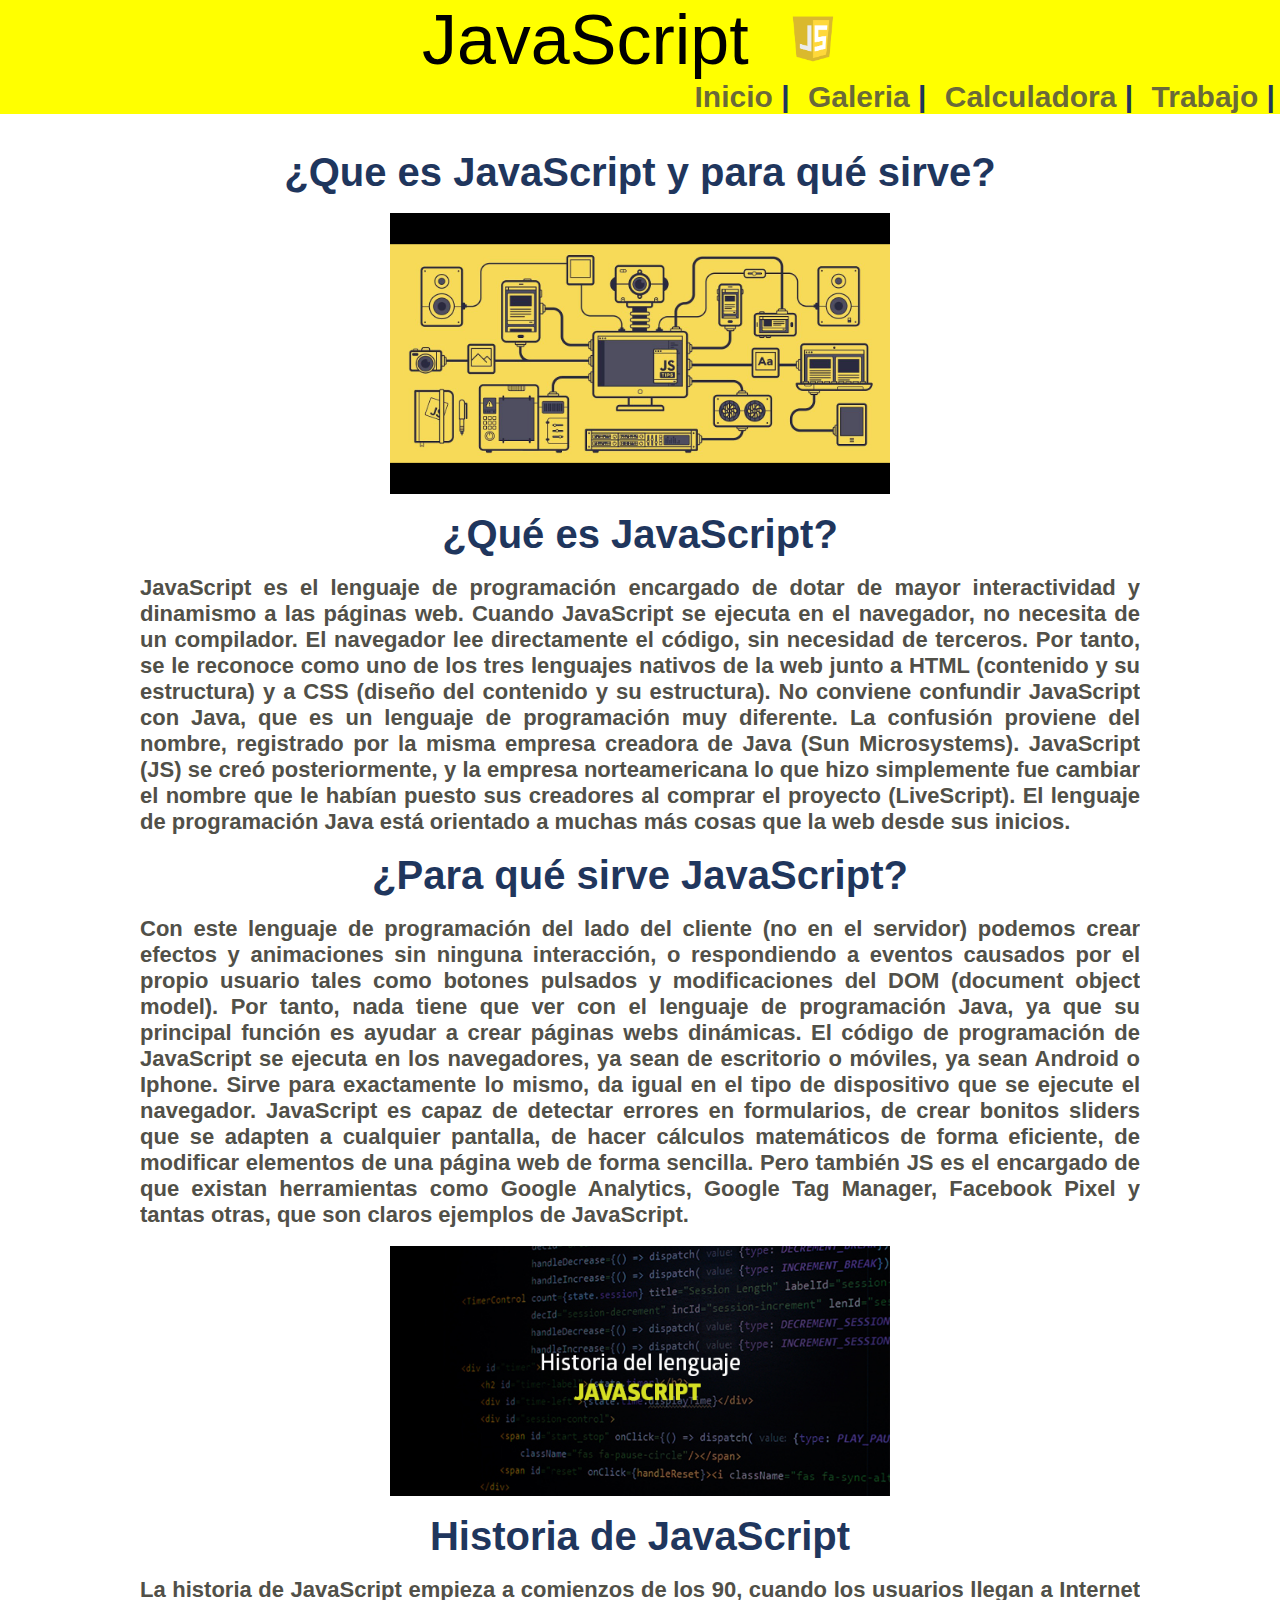
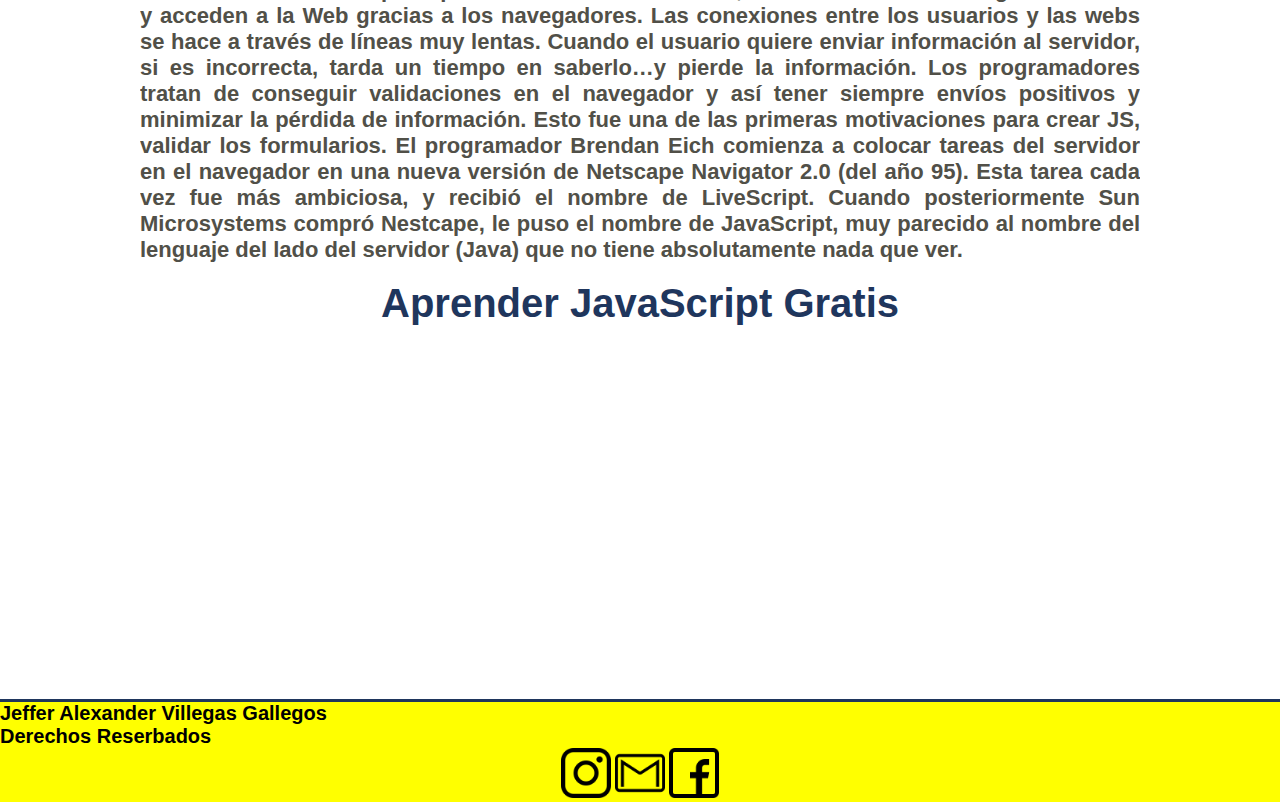
<file: index.htm>
<!DOCTYPE html>
<html lang="es">
<head>
    <meta charset="UTF-8">
    <meta name="description" content="Esta página te mostrara trabajos de JS">
    <meta name="robots" content="index, follow">
    <title>JavaScript</title>
    <meta name="viewport" content="width=device-width, initial-scale=1.0">
    <link rel="stylesheet" href="./css/estilos.css">
</head>
<body>
    <header>
        <nav>
        <ul class="main-nav">
        <li class="titulo">JavaScript <img  src="./img/logo.png" alt="logo"></li>
        <b>
        <li class="main-nav__item"><a href="./index.htm">Inicio</a></li>
        <li class="main-nav__item"><a href="./fonmato.html.html">Galeria</a></li>
        <li class="main-nav__item"><a href="./calculadora.html">Calculadora</a></li>
        <li class="main-nav__item"><a href="./trabaajo.html">Trabajo</a></li>
        </ul>
        </b>
        </nav>
      </header>
    <main>
        <br><br>
        <div class="contenido">
            <h1 class="subtitulo">¿Que es JavaScript y para qué sirve?</h1><br>
            <center><img class="foto1" src="./img/foto1.jpg" alt="" ></center><br>
            <h1 class="subtitulo">¿Qué es JavaScript?</h1><br>
            <h2 class="texto">JavaScript es el lenguaje de programación encargado de dotar de mayor interactividad y dinamismo a las páginas web. Cuando JavaScript se ejecuta en el navegador, no necesita de un compilador. El navegador lee directamente el código, sin necesidad de terceros. Por tanto, se le reconoce como uno de los tres lenguajes nativos de la web junto a HTML (contenido y su estructura) y a CSS (diseño del contenido y su estructura).
                No conviene confundir JavaScript con Java, que es un lenguaje de programación muy diferente. La confusión proviene del nombre, registrado por la misma empresa creadora de Java (Sun Microsystems). JavaScript (JS) se creó posteriormente, y la empresa norteamericana lo que hizo simplemente fue cambiar el nombre que le habían puesto sus creadores al comprar el proyecto (LiveScript). El lenguaje de programación Java está orientado a muchas más cosas que la web desde sus inicios.</h2><br>
            <h1 class="subtitulo">¿Para qué sirve JavaScript?</h1><br>
            <h2 class="texto">Con este lenguaje de programación del lado del cliente (no en el servidor) podemos crear efectos y animaciones sin ninguna interacción, o respondiendo a eventos causados por el propio usuario tales como botones pulsados y modificaciones del DOM (document object model). Por tanto, nada tiene que ver con el lenguaje de programación Java, ya que su principal función es ayudar a crear páginas webs dinámicas.
                El código de programación de JavaScript se ejecuta en los navegadores, ya sean de escritorio o móviles, ya sean Android o Iphone. Sirve para exactamente lo mismo, da igual en el tipo de dispositivo que se ejecute el navegador.
                JavaScript es capaz de detectar errores en formularios, de crear bonitos sliders que se adapten a cualquier pantalla, de hacer cálculos matemáticos de forma eficiente, de modificar elementos de una página web de forma sencilla. Pero también JS es el encargado de que existan herramientas como Google Analytics, Google Tag Manager, Facebook Pixel y tantas otras, que son claros ejemplos de JavaScript.</h2><br>
                <center><img class="foto1" src="./img/foto2.jpg" alt="" ></center><br>
                <h1 class="subtitulo">Historia de JavaScript</h1><br>
            <h2 class="texto">La historia de JavaScript empieza a comienzos de los 90, cuando los usuarios llegan a Internet y acceden a la Web gracias a los navegadores. Las conexiones entre los usuarios y las webs se hace a través de líneas muy lentas. Cuando el usuario quiere enviar información al servidor, si es incorrecta, tarda un tiempo en saberlo…y pierde la información.
                Los programadores tratan de conseguir validaciones en el navegador y así tener siempre envíos positivos y minimizar la pérdida de información. Esto fue una de las primeras motivaciones para crear JS, validar los formularios.
                El programador Brendan Eich comienza a colocar tareas del servidor en el navegador en una nueva versión de Netscape Navigator 2.0 (del año 95). Esta tarea cada vez fue más ambiciosa, y recibió el nombre de LiveScript. Cuando posteriormente Sun Microsystems compró Nestcape, le puso el nombre de JavaScript, muy parecido al nombre del lenguaje del lado del servidor (Java) que no tiene absolutamente nada que ver.</h2><br>
                <h1 class="subtitulo">Aprender JavaScript Gratis</h1><br>
                <center><iframe width="560" height="315" src="https://www.youtube.com/embed/2SetvwBV-SU" title="YouTube video player" frameborder="0" allow="accelerometer; autoplay; clipboard-write; encrypted-media; gyroscope; picture-in-picture" allowfullscreen></iframe></center>
        </div>
    </main><br><br>
    <hr size="5px" color="#1F365D">
    <footer>
        
        <h1>Jeffer  Alexander Villegas Gallegos</h1>
        <h1>Derechos Reserbados</h1>
            <center>
            <a href="https://www.instagram.com/_villegas_jeffer_/?hl=es"><img class="icono" src="./img/instagram (2).png" alt=""></a>
            <a href="mailto:jeffervillegas81@gmil.com"><img class="icono" src="./img/gmail.png" alt=""></a>
            <a href="https://www.facebook.com/jeffer.villegas.77"><img class="icono" src="./img/facebook (1).png" alt=""></a>
            </center>
    </footer>
</body>
</html>
</file>
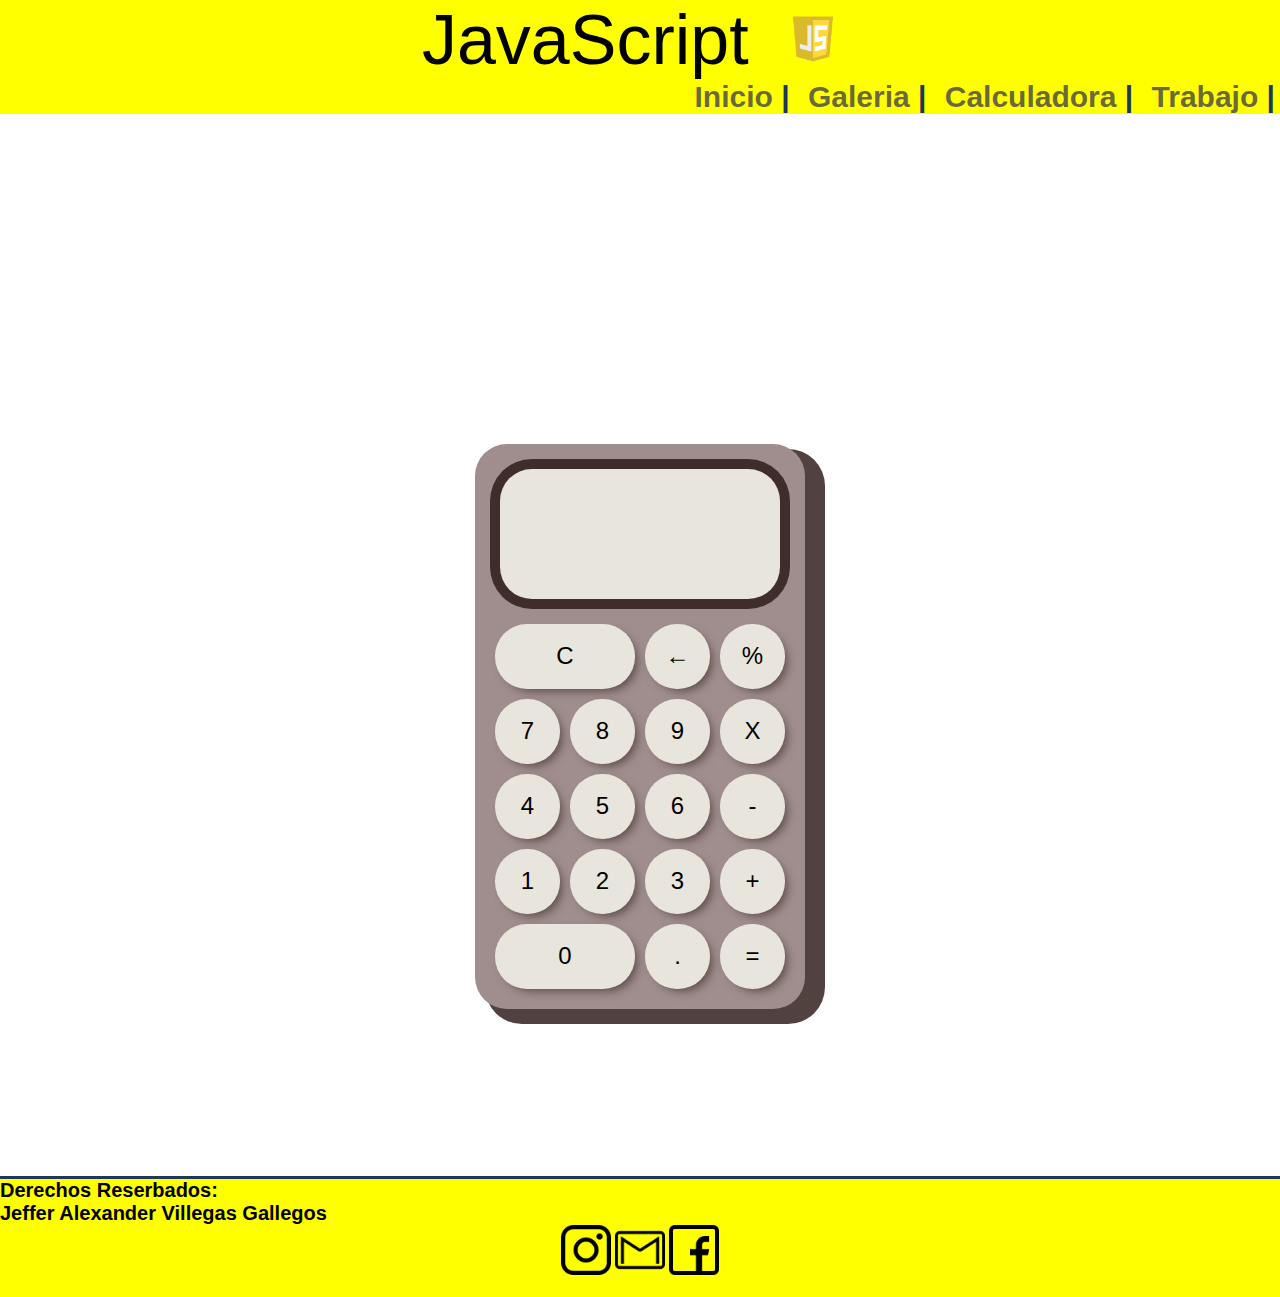
<file: calculadora.html>
<!DOCTYPE html>
<html lang="en">

<head>
  <meta charset="UTF-8">
  <meta http-equiv="X-UA-Compatible" content="IE=edge">
  <meta name="viewport" content="width=device-width, initial-scale=1.0">
  <title>Calculadora</title>
  <link rel="stylesheet" href="./css/style .css">
  <script src="./js/calculadora.js" type="text/javascript"></script>
  <script src="./js/display.js" type="text/javascript"></script>
  <script src="./js/index.js" type="text/javascript" defer></script>
</head>
<header>
  <nav>
  <ul class="main-nav">
  <li class="titulo">JavaScript <img  src="./img/logo.png" alt="logo"></li>
  <b>
  <li class="main-nav__item"><a href="./index.htm">Inicio</a></li>
  <li class="main-nav__item"><a href="./fonmato.html.html">Galeria</a></li>
  <li class="main-nav__item"><a href="./calculadora.html">Calculadora</a></li>
  <li class="main-nav__item"><a href="./trabaajo.html">Trabajo</a></li>
  </ul>
  </b>
  </nav>
</header>
<body>
  <div class="contnedorCalcu">
    <br>
    <br>
    <br>
    <br>
    <br>
    <br>
    <br>
    <br>
    <br>
    <br>
    <br>
    <br>
    <br>
    <br>
    <br>
    <br>
    <br>
    <br>

    <div class="calcul">
      <div class="display">
        <div id="valorAnterior"></div>
        <div id="valorActual"></div>
      </div>
      <button class="tecla" onclick="display.borrarTodo()">C</button>
      <button onclick="display.borrar()">&larr;</button>
      <button class="operador" value="dividir">%</button>
      <button class="numero">7</button>
      <button class="numero">8</button>
      <button class="numero">9</button>
      <button class="operador" value="multiplicar">X</button>
      <button class="numero">4</button>
      <button class="numero">5</button>
      <button class="numero">6</button>
      <button class="operador" value="restar">-</button>
      <button class="numero">1</button>
      <button class="numero">2</button>
      <button class="numero">3</button>
      <button class="operador" value="sumar">+</button>
      <button class="tecla numero">0</button>
      <button class="numero">.</button>
      <button class="operador" value="igual">=</button>
    </div>
  </div>
  <br>
  <br>
  <br>
  <br>
  <br>
  <br>
  <br>
  <br>
  <br>
</body>
<hr size="5px" color="#1F365D">
  <footer>
    <h1> Derechos Reserbados:</h1> 
    <h1>Jeffer  Alexander Villegas Gallegos</h1>
      
        <center>
        <a href="https://www.instagram.com/_villegas_jeffer_/?hl=es"><img class="icono" src="./img/instagram (2).png" alt=""></a>
        <a href="mailto:jeffervillegas81@gmil.com"><img class="icono" src="./img/gmail.png" alt=""></a>
        <a href="https://www.facebook.com/jeffer.villegas.77"><img class="icono" src="./img/facebook (1).png" alt=""></a>
        </center><br>
<p></p><p></p>

</footer>


</html>
</file>
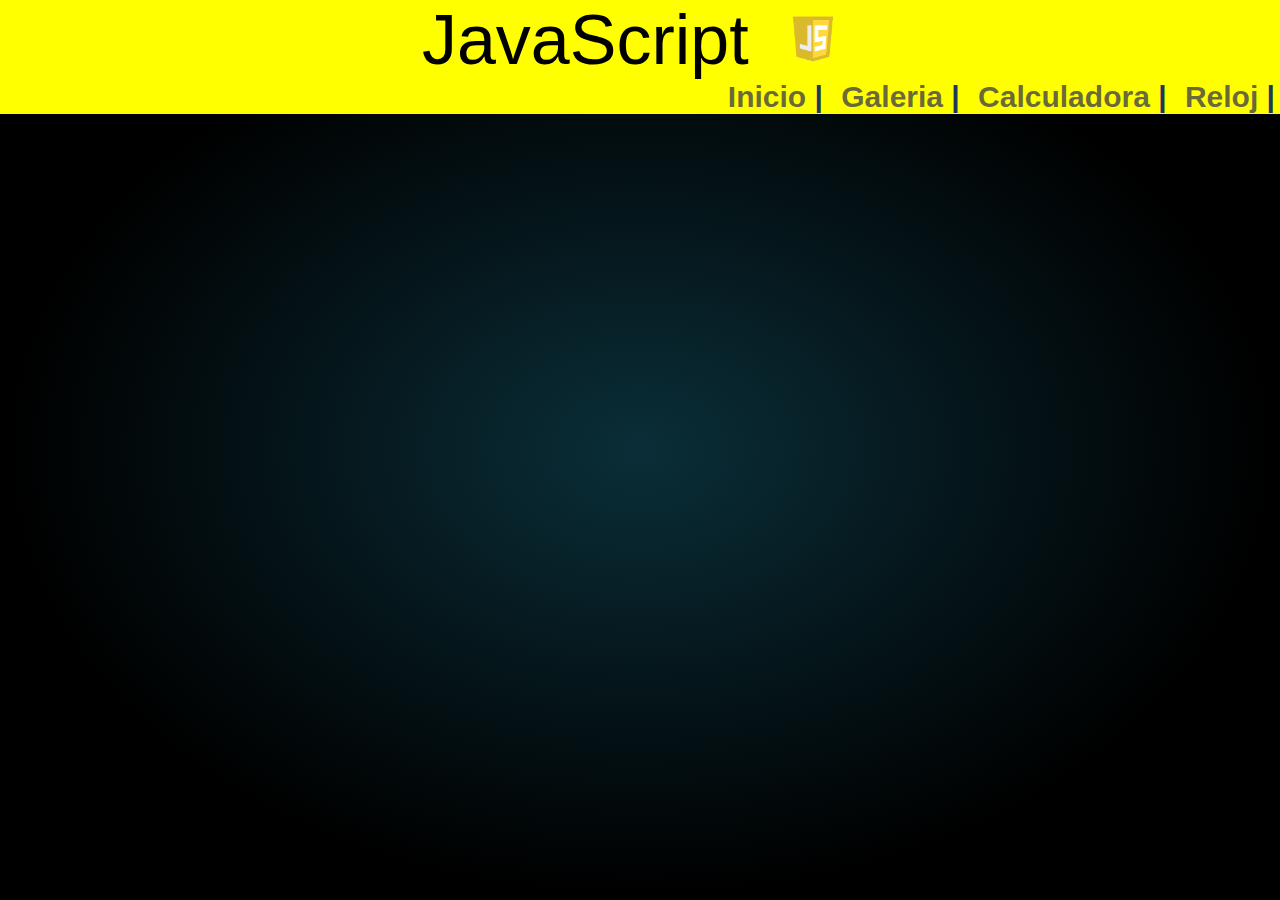
<file: reloj.html>
<!DOCTYPE html>
<html lang="en">
<head>
    <meta charset="UTF-8">
    <meta http-equiv="X-UA-Compatible" content="IE=edge">
    <meta name="viewport" content="width=device-width, initial-scale=1.0">
    <title>Reloj Digital</title>
    <link rel="stylesheet" href="style.css">
    <link rel="preconnect" href="https://fonts.googleapis.com">
    <link rel="preconnect" href="https://fonts.gstatic.com" crossorigin>
    <link href="https://fonts.googleapis.com/css2?family=Share+Tech+Mono&display=swap" rel="stylesheet">
</head>
<header>
    <nav>
    <ul class="main-nav">
    <li class="titulo">JavaScript <img  src="./img/logo.png" alt="logo"></li>
    <b>
    <li class="main-nav__item"><a href="./index.htm">Inicio</a></li>
    <li class="main-nav__item"><a href="./fonmato.html.html">Galeria</a></li>
    <li class="main-nav__item"><a href="./calculadora.html">Calculadora</a></li>
    <li class="main-nav__item"><a href="./reloj.html">Reloj</a></li>
    </ul>
    </b>
    </nav>
  </header>
<body>
    <div class="reloj">
        <p class="fecha"></p>
        <p class="tiempo"></p>
    </div>
    <script src="script.js"></script>
</body>


</html>
</file>
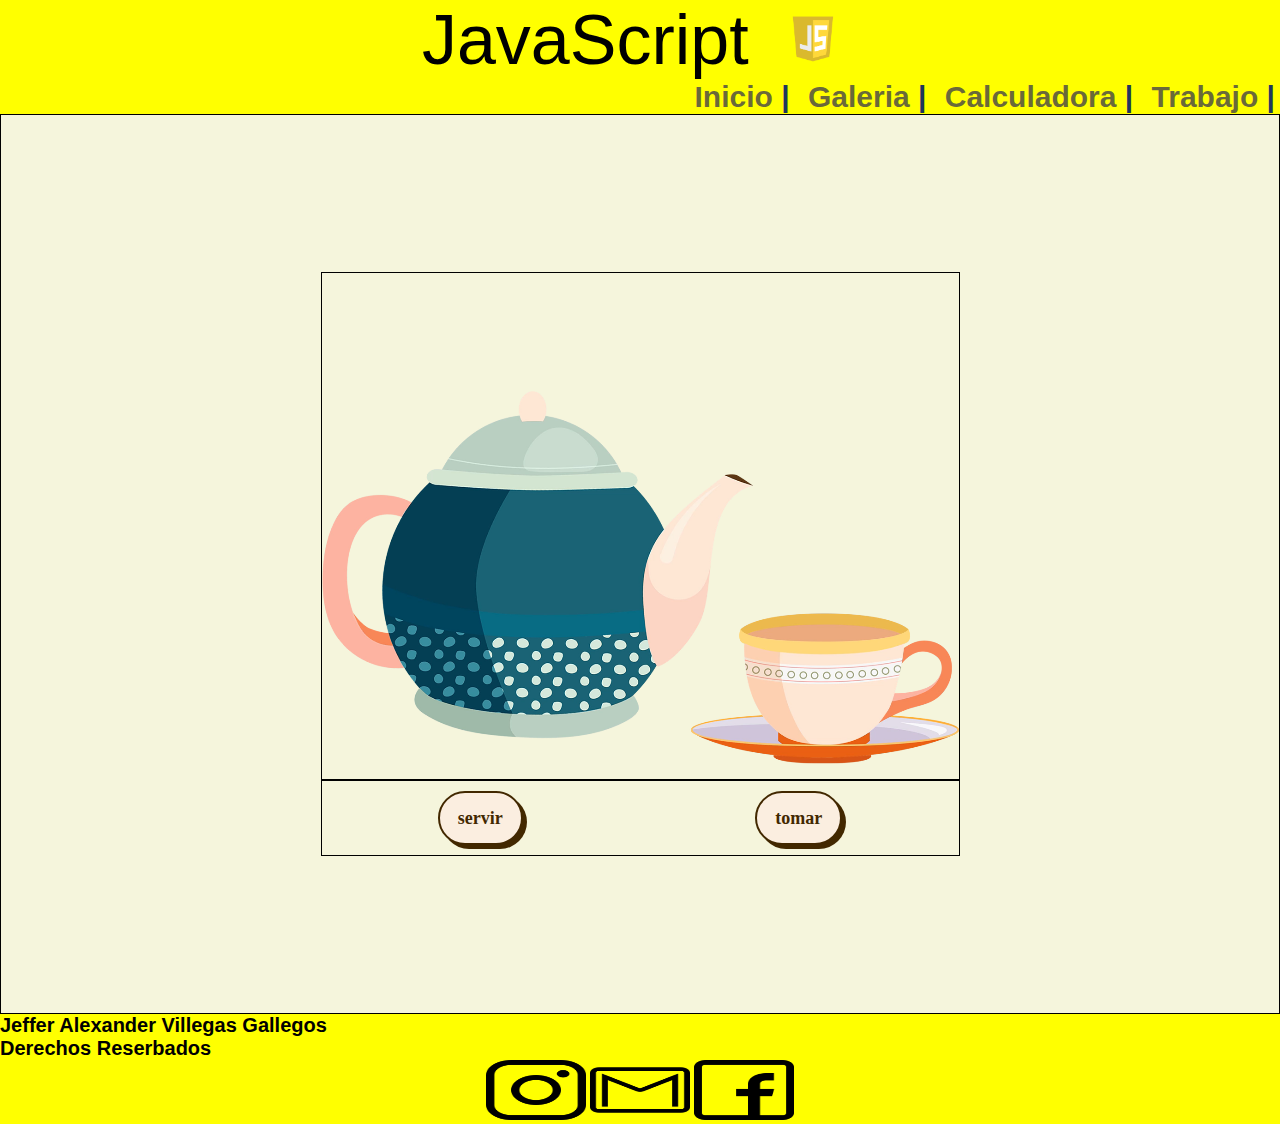
<file: trabaajo.html>
<!DOCTYPE html>
<html lang="es">
<head>
    <meta charset="UTF-8">
    <meta http-equiv="X-UA-Compatible" content="IE=edge">
    <meta name="viewport" content="width=device-width, initial-scale=1.0">
    <link rel="stylesheet" href="css/style.css">
    <title>JSKitchenSet</title>
</head>
<header>
    <nav>
    <ul class="main-nav">
    <li class="titulo">JavaScript <img  src="./img/logo.png" alt="logo"></li>
    <b>
    <li class="main-nav__item"><a href="./index.htm">Inicio</a></li>
    <li class="main-nav__item"><a href="./fonmato.html.html">Galeria</a></li>
    <li class="main-nav__item"><a href="./calculadora.html">Calculadora</a></li>
    <li class="main-nav__item"><a href="./trabaajo.html">Trabajo</a></li>
    </ul>
    </b>
    </nav>
    </header>
<body>
    <div class="container max-view-height flex-direction-column">
        <div class="container" id="container-tacita">
            <video id="tacita" src="video/teteraytaza.webm" type="video/webm" muted></video>
            <video id="tacita-humeando" class="display-none" src="video/teteraytaza-humeando.webm" type="video/webm" muted></video>
            <video id="tacita-tomando" class="display-none" src="video/teteraytaza-tomando.webm" type="video/webm" muted></video>
        </div>
        <div class="container" id="container-botones-tacita">
            <div class="boton" id="boton-servir">servir</div>
            <div class="boton" id="boton-tomar">tomar</div>
        </div>
    </div>
    <script src="js/app.js"></script>
</body>
<footer>
        
    <h1>Jeffer  Alexander Villegas Gallegos</h1>
    <h1>Derechos Reserbados</h1>
    <div class="iconos">
        <center>
        <a href="https://www.instagram.com/_villegas_jeffer_/?hl=es"><img class="icono" id="fondo" src="./img/instagram (2).png" alt=""></a>
        <a href="mailto:jeffervillegas81@gmil.com"><img class="icono" id="fondo" src="./img/gmail.png" alt=""></a>
        <a href="https://www.facebook.com/jeffer.villegas.77"><img class="icono" id="fondo" src="./img/facebook (1).png" alt=""></a>
        </center>
    </div>
</footer>
</html>
</file>
<file: css/estilos.css>
*{
    margin: 0;
    padding: 0;
    box-sizing: border-box;
}
.main-nav .titulo{
    font-size: 70px;
    text-align: center;
    font-family: 'Gill Sans', 'Gill Sans MT', Calibri, 'Trebuchet MS', sans-serif;

}
.main-nav .titulo img{
    width: 90px;
    height: 50px;
    margin: left;
}
.main-nav{
    margin-top: 0px;
    list-style: none;
    padding-left: 0;
    background-color: yellow;
    font-size: 30px;
    text-align:right;
    font-family:'Gill Sans', 'Gill Sans MT', Calibri, 'Trebuchet MS', sans-serif;
    
}
.main-nav__item{
    display: inline-block;
}
.main-nav__item a {
    color: rgba(72, 71, 71, 0.813);
    padding: 5px;
    border-radius: 2px;
    text-decoration: none;
    text-align: center;
}
.main-nav__item a:hover {
    color: rgb(255, 251, 251);
}
.main-nav__item a:active{
    color: red;
}
.main-nav__item a::after{
    content: " | ";
    color: #1F365D;
}
.contenido{
    width: 1000px;
    max-width: 1000px;
    margin:0 auto;
    overflow: hidden;
    background-color:none;
    }
.foto1{
    display: flex;
    align-items: center;
    justify-content: center;
    width: 50%;
    height: 50%;
}
h1.subtitulo{
    color: #1F365D;
    font-family:'Gill Sans', 'Gill Sans MT', Calibri, 'Trebuchet MS', sans-serif;
    text-align: center;
    font-size: 40px;
}
h2.texto{
    font-family: Arial, Helvetica, sans-serif;
    text-align: justify;
    font-size: 22px;
    color: #515048;
}
.icono{
    width: 50px;
    height: 50px;
}
footer{
    background-color: yellow;
}
h1{
    font-size: 20px;
    font-family: 'Gill Sans', 'Gill Sans MT', Calibri, 'Trebuchet MS', sans-serif;
}
</file>
<file: css/style .css>
* {
  padding: 0;
  margin: 0;
  box-sizing: border-box;
  font-family: Verdana, Geneva, Tahoma, sans-serif;
}

.main-nav .titulo{
  font-size: 70px;
  text-align: center;
  font-family: 'Gill Sans', 'Gill Sans MT', Calibri, 'Trebuchet MS', sans-serif;

}
.main-nav .titulo img{
  width: 90px;
  height: 50px;
  margin: left;
}
.main-nav{
  margin-top: 0px;
  list-style: none;
  padding-left: 0;
  background-color: yellow;
  font-size: 30px;
  text-align:right;
  font-family:'Gill Sans', 'Gill Sans MT', Calibri, 'Trebuchet MS', sans-serif;
  
}
.main-nav__item{
  display: inline-block;
}
.main-nav__item a {
  color: rgba(72, 71, 71, 0.813);
  padding: 5px;
  border-radius: 2px;
  text-decoration: none;
  text-align: center;
}
.main-nav__item a:hover {
  color: rgb(255, 251, 251);
}
.main-nav__item a:active{
  color: red;
}
.main-nav__item a::after{
  content: " | ";
  color: #1F365D;
}

body {
  background-image: url(https://images.unsplash.com/photo-1492571350019-22de08371fd3?ixlib=rb-4.0.3&ixid=MnwxMjA3fDB8MHxwaG90by1wYWdlfHx8fGVufDB8fHx8&auto=format&fit=crop&w=1053&q=80);
  background-repeat: no-repeat;
  background-size: cover;
  width: 100%;
  flex-direction: column;
  align-items: center;
}

.texttitulo {
  font-size: 80px;
  margin: 10px;
  align-items: center;
  color: #E8E5DC;

}

.contnedorCalcu {
  display: flex;
  flex-direction: column;
  justify-content: center;
  align-items: center;
  height: 100vh;
  width: 100%;
}

.calcul {
  display: grid;
  grid-template-columns: repeat(4, 75px);
  grid-template-rows: 160px repeat(5, 75px);
  background-color: #A08E8E;
  padding: 15px;
  border-radius: 32px;
  box-shadow: 15px 10px 0px 5px rgba(62, 45, 43, 0.9);
}

button {
  cursor: pointer;
  margin: 5px;
  padding: 0;
  border-radius: 32px;
  font-size: 1.5rem;
  border: none;
  background-color: #E8E5DC;
  box-shadow: 5px 5px 10px -3px rgba(62, 45, 43, 0.7);

}

button:active {
  background-color: #BF463B;
}

button:focus {
  outline: none;
}

.tecla {
  grid-column: span 2;
}

.display {
  display: flex;
  grid-column: 1 / -1;
  padding: 16px;
  display: flex;
  margin: 10px 10px 20px;
  flex-direction: column;
  align-items: flex-end;
  background-color: #E8E5DC;
  border-radius: 32px;
  text-align: right;
  justify-content: space-between;
  word-break: break-all;
  box-shadow: 0px 0px 0px 10px #3E2D2B;
}

#valorActual {
  font-size: 1.5rem;
}

#valorAnterior {
  font-size: 2rem;
}

/*footer {
  display: flex;
  background-color:yellow;
  width: 100%;
  justify-content: space-between;
  align-items: center;}
*/

img{
  width: 150px;
  height: 50px;
}
.icono{
  width: 50px;
  height: 50px;
}
footer{
  background-color: yellow;
}
h1{
  font-size: 20px;
  font-family: 'Gill Sans', 'Gill Sans MT', Calibri, 'Trebuchet MS', sans-serif;
}
p {
  
}
</file>
<file: style.css>
* {
    padding: 0;
    margin: 0;
    box-sizing: border-box;
}
body {
    width: 100%;
    height: 100vh;
    background: #0f3854;
    background: radial-gradient(ellipse at center, #0a2e38 0%, #000000 70%);
    background-size: 100%;
}
p{
    margin: 0;
    padding: 0;
}
.reloj{
    font-family: 'Share Tech Mono', monospace;
    color: #ffffff;
    text-align: center;
    position: absolute;
    left: 50%;
    top: 50%;
    transform: translate(-50%,-50%);
    text-shadow: 0 0 20px rgba(10,175, 230,1), 0 0 20px rgba(10,175, 230,0) ;
}
.tiempo{
    letter-spacing: 0.05em;
    font-size: 80px;
    padding: 5px 0;
}
.fecha{
    letter-spacing: 0.1em;
    font-size: 24px;
}
.main-nav .titulo{
    font-size: 70px;
    text-align: center;
    font-family: 'Gill Sans', 'Gill Sans MT', Calibri, 'Trebuchet MS', sans-serif;

}
.main-nav .titulo img{
    width: 90px;
    height: 50px;
    margin: left;
}
.main-nav{
    margin-top: 0px;
    list-style: none;
    padding-left: 0;
    background-color: yellow;
    font-size: 30px;
    text-align:right;
    font-family:'Gill Sans', 'Gill Sans MT', Calibri, 'Trebuchet MS', sans-serif;
    
}
.main-nav__item{
    display: inline-block;
}
.main-nav__item a {
    color: rgba(72, 71, 71, 0.813);
    padding: 5px;
    border-radius: 2px;
    text-decoration: none;
    text-align: center;
}
.main-nav__item a:hover {
    color: rgb(255, 251, 251);
}
.main-nav__item a:active{
    color: red;
}
.main-nav__item a::after{
    content: " | ";
    color: #1F365D;
}
.icono{
    width: 100px;
    height: 60px;
    }
.ic{
    width: 50px;
    height: 50px;
    }
    footer{
    background-color: yellow;
    }
    h1{
    font-size: 20px;
    font-family: 'Gill Sans', 'Gill Sans MT', Calibri, 'Trebuchet MS', sans-serif;
    }
</file>
<file: css/style.css>
* {
    margin: 0;
    padding: 0;
    box-sizing: border-box;
}

body {
    background-color: beige;
}

.container {
    display: flex;
    align-items: center;
    justify-content: center;
    border: 1px solid black;
}

.max-view-height {
    height: 100vh;
}

.flex-direction-column {
    flex-direction: column;
}



#container-tacita {
    width: 50%;
/*
    background-image: url(../img/tazasola.png);
    background-size:cover;
    background-position: center;
    background-repeat: no-repeat;

*/
}


#container-tacita > video {
    width: 100%;
}



.display-none {
    display: none;
}



#container-botones-tacita {
    padding: 10px 0;
    width: 50%;
    justify-content: space-around;
}



.boton {
    background-color: #fbeee0;
    border: 2px solid #422800;
    border-radius: 30px;
    box-shadow: #422800 4px 4px 0 0;
    color: #422800;
    cursor: pointer;
    display: inline-block;
    font-weight: 600;
    font-size: 18px;
    padding: 0 18px;
    line-height: 50px;
    text-align: center;
    text-decoration: none;
    user-select: none;
}

.boton:hover {
    background-color: #fff;
}

.boton:active {
    box-shadow: #422800 2px 2px 0 0;
    transform: translate(2px, 2px);
}
.main-nav .titulo{
    font-size: 70px;
    text-align: center;
    font-family: 'Gill Sans', 'Gill Sans MT', Calibri, 'Trebuchet MS', sans-serif;

}
.main-nav .titulo img{
    width: 90px;
    height: 50px;
    margin: left;
}
.main-nav{
    margin-top: 0px;
    list-style: none;
    padding-left: 0;
    background-color: yellow;
    font-size: 30px;
    text-align:right;
    font-family:'Gill Sans', 'Gill Sans MT', Calibri, 'Trebuchet MS', sans-serif;
    
}
.main-nav__item{
    display: inline-block;
}
.main-nav__item a {
    color: rgba(72, 71, 71, 0.813);
    padding: 5px;
    border-radius: 2px;
    text-decoration: none;
    text-align: center;
}
.main-nav__item a:hover {
    color: rgb(255, 251, 251);
}
.main-nav__item a:active{
    color: red;
}
.main-nav__item a::after{
    content: " | ";
    color: #1F365D;
}
.icono{
    width: 100px;
    height: 60px;
    }
.ic{
    width: 50px;
    height: 50px;
    }
    footer{
    background-color: yellow;
    }
    h1{
    font-size: 20px;
    font-family: 'Gill Sans', 'Gill Sans MT', Calibri, 'Trebuchet MS', sans-serif;
    }s
</file>
